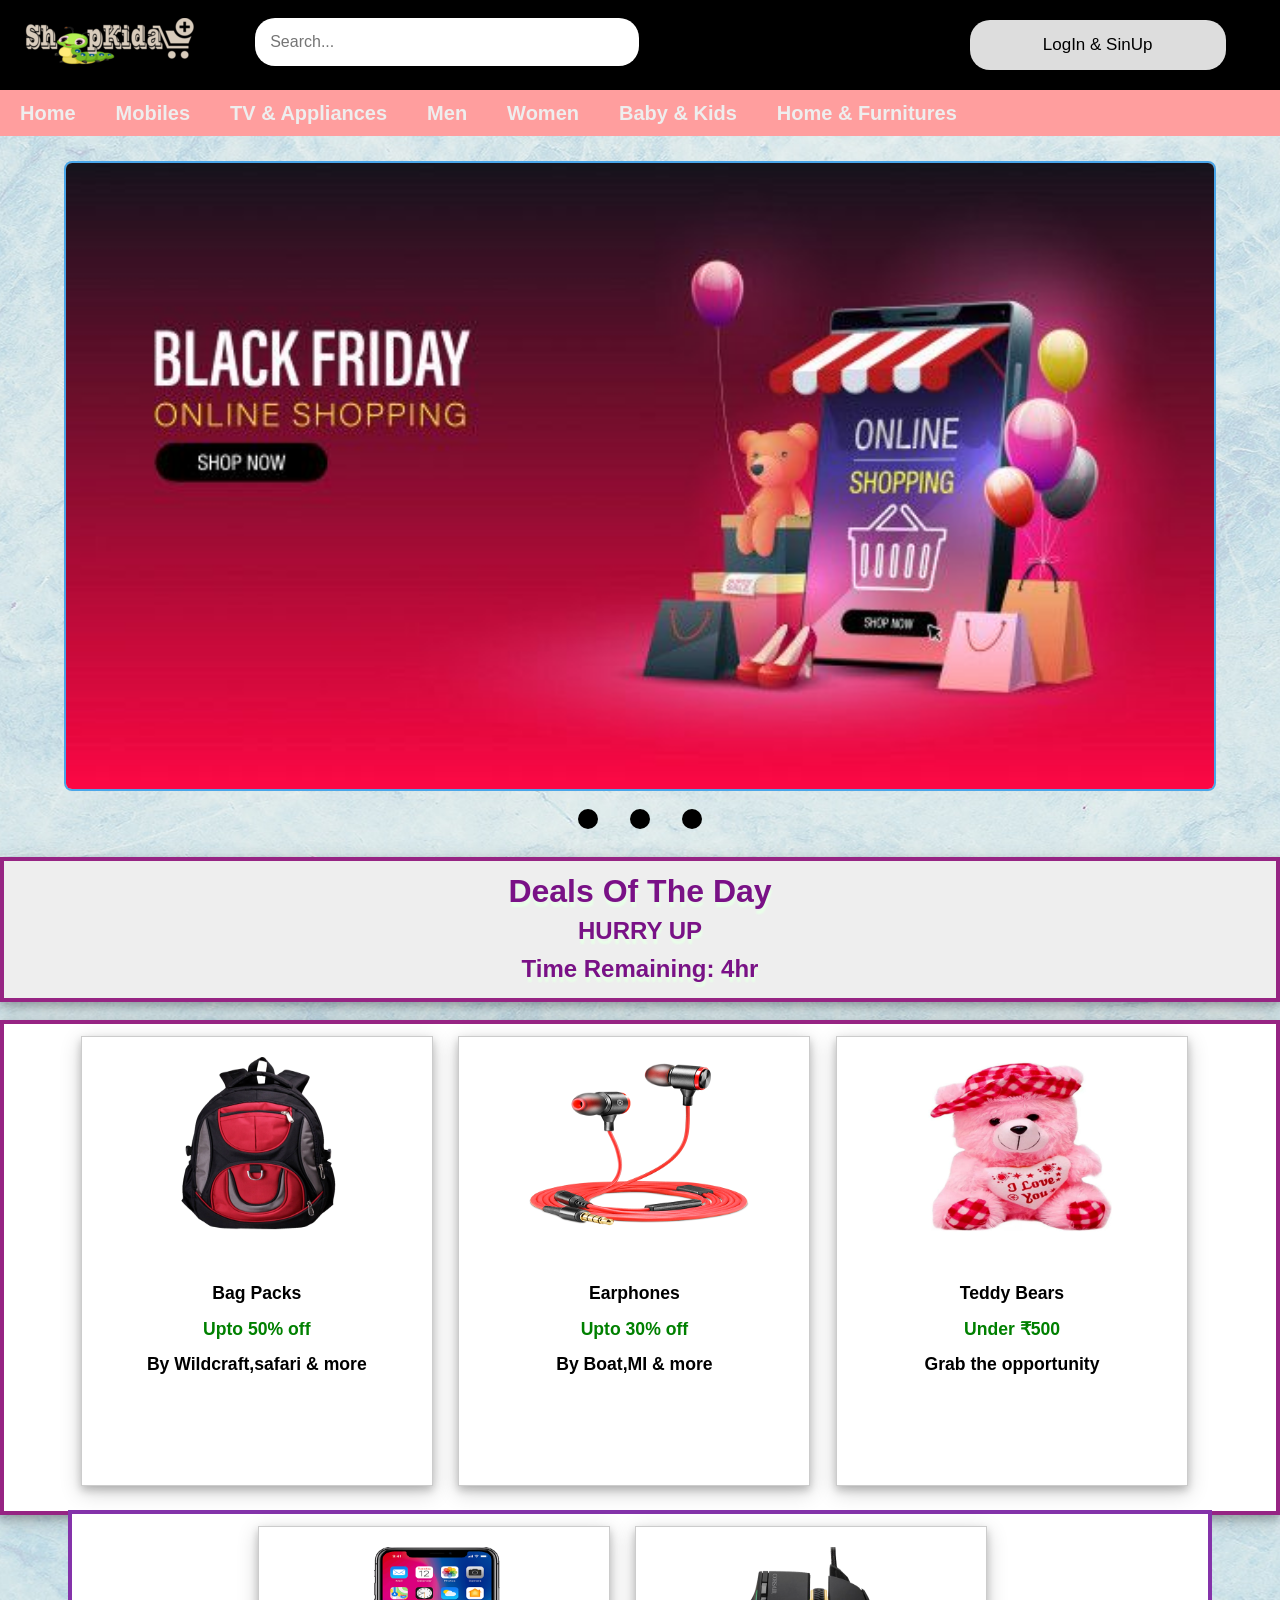
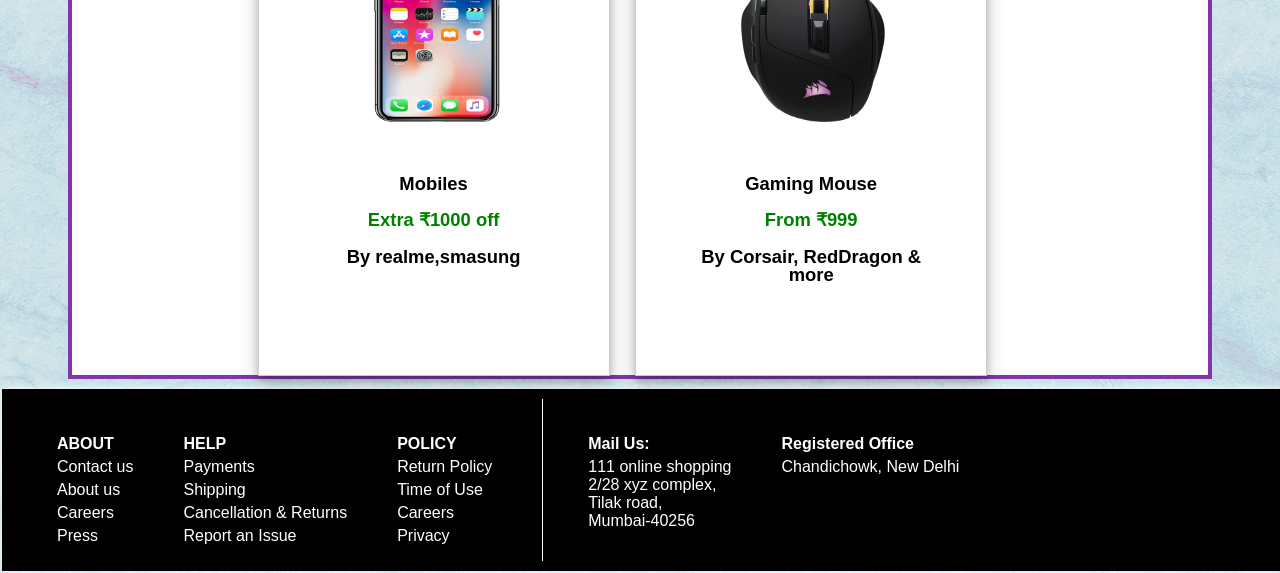
<file: index.html>
<!DOCTYPE html>
<html>
  <head>
    <meta charset="utf-8">
    <meta name="viewport" content="width=device-width, initial-scale=1.0">
    <meta http-equiv="X-UA-Compatible" content="ie=edge" >
    <title>ShopKida</title>
    <link href="style.css" rel="stylesheet" type="text/css" >
    
    <link href="slider.css" rel="stylesheet" type="text/css" >
   
    <link href="responsivestyle.css" rel="stylesheet" type="text/css" >

    <link rel="stylesheet" href="font-awesome-4.7.0/css/font-awesome.min.css">
     
  </head>
  
  <body>
     <section class="head">
      <header>
        <div class="mainnav">
          <a  href="index.html"><img src="mbimgs/bggold.png" alt="hshf"></a>
          <div class="search-container2">
              <button type="submit">LogIn & SinUp</button>
            
          </div>
          <div class="search-container">  
            <input type="text" placeholder="Search..." name="search">
          </div>
        </div>
    </header>
       <div class="topnav" id="myTopnav">
        <a href="index.html" class="active">Home</a>
        <a href="dummy.html">Mobiles</a>
        <a href = "dummy.html">TV & Appliances</a>
        <a href = "dummy.html">Men</a>
        <a href = "dummy.html">Women</a>
        <a href = "dummy.html">Baby & Kids</a>
        <a href = "dummy.html">Home & Furnitures</a>
        <a href="javascript:void(0);" class="icon" onclick="myFunction()">
          <i class="fa fa-bars"></i>
        </a>
      </div>
    

    </section>



    <!--------------------------Slider------------------------------>
    
    <div class="container">
      <div class="slideContainer">
        <div class="slides slide1">
          <img src="mbimgs/flipkart png/bg2.jpg" >
        </div>

        <div class=" slides slide2">
          <img src="mbimgs/flipkart png/bg4.png" alt="">
        </div>

        <div class="slides slide3">
          <img src="mbimgs/flipkart png/bg5.png" alt="">
        </div>
      </div>

      <div class="dotContainer">
        <div class="dots dot1" dataid='0'></div>
        <div class="dots dot2" dataid='1'></div>
        <div class="dots dot3" dataid='2'></div>
      </div>
    </div>





  


    <br>
    <div class="deal">
        <h1>Deals Of The Day</h1>
        <h2 >HURRY UP</h2>
        <h2 id="demo"></h2>
    </div>  
 
   <section class="maindeals">
     <div class="box1">
       <a href="dummy.html"><img src="mbimgs/flipkart png/bag1.png" class="zoom"></a>
       <a href="dummy.html"><p>Bag Packs</p></a>
       <a href="dummy.html"><p><font color="green">Upto 50% off</font></p></a>
       <a href="dummy.html"><p>By Wildcraft,safari & more</p></a>
     </div>
     <div class="box1">
       <a href="dummy.html"><img src="mbimgs/flipkart png/earphone2.png" class="zoom"></a>
       <a href="dummy.html"><p>Earphones</p></a>
       <a href="dummy.html"><p><font color="green">Upto 30% off</font></p></a>
       <a href="dummy.html"><p>By Boat,MI & more </p></a>
     </div>
     <div class="box1">
       <a href="dummy.html"><img src="mbimgs/flipkart png/teddy4.png" class="zoom"></a>
       <a href="dummy.html"><p>Teddy Bears</p></a>
       <a href="dummy.html"><p><font color="green">Under ₹500</font></p></a>
       <a href="dummy.html"><p>Grab the opportunity</p></a>
     </div>
     <div class="maindeals2">
     <div class="box2">
       <a href="dummy.html"><img src="mbimgs/flipkart png/mobile1.png" class="zoom"></a>
       <a href="dummy.html"><p>Mobiles</p></a>
       <a href="dummy.html"><p><font color="green">Extra ₹1000 off</font></p></a>
       <a href="dummy.html"><p>By realme,smasung</p></a>
     </div>
     <div class="box2">
       <a href="dummy.html"><img src="mbimgs/flipkart png/mouse5.png" class="zoom"></a>
       <a href="dummy.html"><p>Gaming Mouse</p></a>
       <a href="dummy.html"><p><font color="green">From ₹999</font></p></a>
       <a href="dummy.html"><p>By Corsair, RedDragon & more</p></a>
     </div>
     </div>

   </section> 

  
  

   <!------------------------footer-------------------------------------->
     
   
    <footer class="foot">
      <div class="about">
      <ul>
        <li><b>ABOUT</b></li>
        <li>Contact us</li>
        <li>About us</li>
        <li>Careers</li>
        <li>Press</li>
      </ul>
      </div>

      <div class="help">

      <ul>
        <li><b>HELP</b></li>
         <li>Payments</li>
         <li>Shipping</li>
         <li>Cancellation & Returns</li>
         <li>Report an Issue</li>
       
      </ul>
      </div>

      <div class="policy">
        <ul>
          <li><b>POLICY</b></li>
           <li>Return Policy</li>
           <li>Time of Use</li>
           <li>Careers</li>
           <li>Privacy</li>
         
        </ul>
      </div>
      
      <div class="mail">
        <ul>
          <li><b>Mail Us:</b></li>
            <li>111 online shopping<br>2/28 xyz complex,<br>Tilak road,<br>Mumbai-40256</li>
        
        </ul>
      </div>
      
      <div class="office">
        <ul>
          <li><b>Registered Office</b></li>
            <li>Chandichowk, New Delhi</li>
        </ul>
        
      </div>

    
    </footer>


    <script>
     
      var d = new Date();
      var x = setInterval(function() {
        var d = new Date();
        var n = d.getHours();
        var m = 24-n;      
        document.getElementById("demo").innerHTML = "Time Remaining: "+ m + "hr ";
        if (m < 0) {
          clearInterval(x);
          document.getElementById("demo").innerHTML = "EXPIRED";
        }
      }, 1000);
    </script>
    <script src="slider.js"></script>
  
  </body>
</html>
</file>
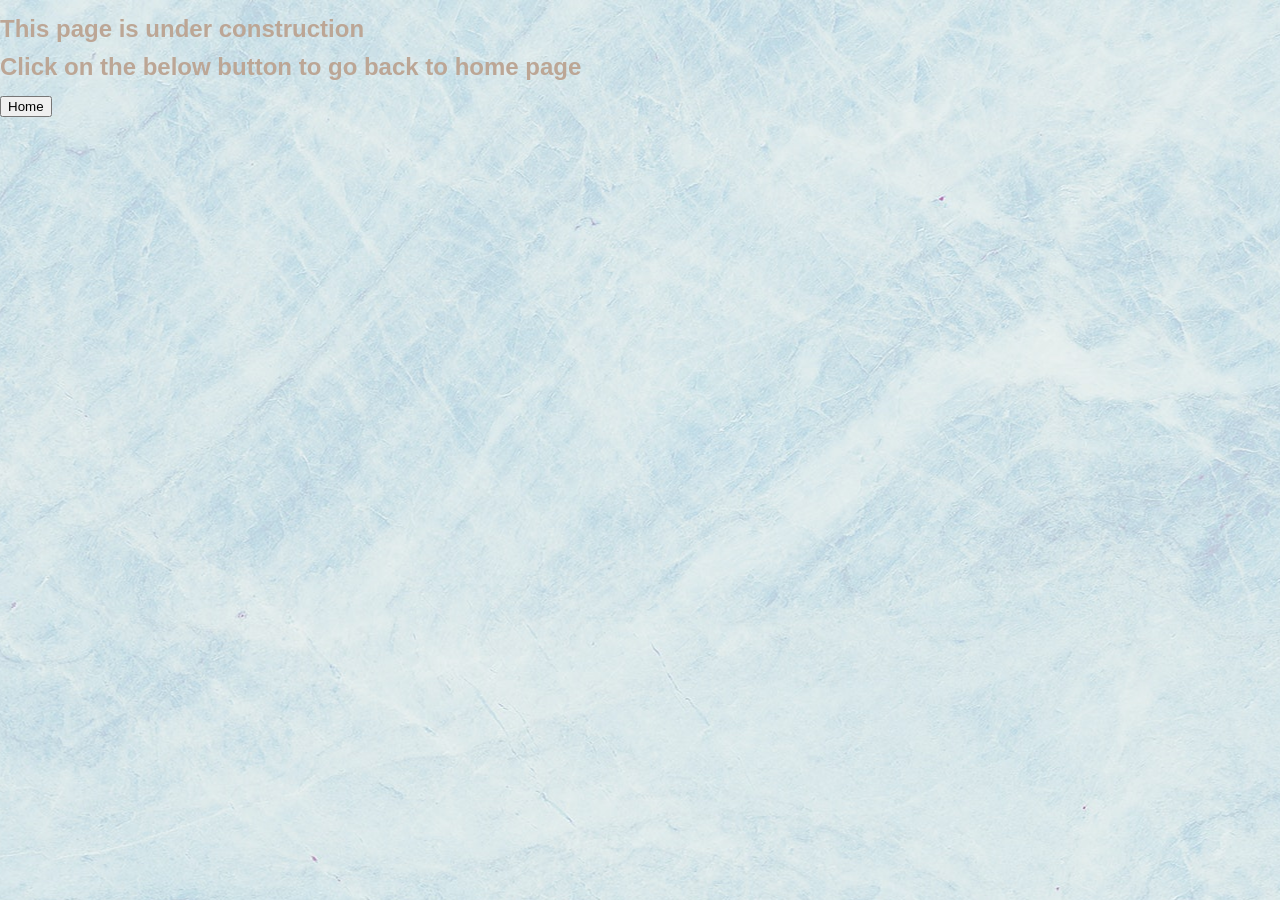
<file: dummy.html>
<!DOCTYPE html>
<html>
  <head>
    <link href="style.css" rel="stylesheet" type="text/css" />
    <title>
      Dummy Page
    </title>
  </head>

  <body>
    <h2>This page is under construction</h2>
    <h2>Click on the below button to go back to home page</h2>
    <a href="index.html">
      <button id="home">Home</button>
    </a>
  </body>
</html>
</file>
<file: style.css>
body{
   margin: 0;
  font-family: Arial, Helvetica, sans-serif;
  width:100%;
  
  background: url("mbimgs/flipkart png/bg3.jpg") center top #37271c;
    font-family: Tahoma, Geneva, sans-serif;
    font-size: 100%;
    line-height: 1.125em;
    color: #bca695;
  }
  * {box-sizing: border-box;}
.head{
  top: 0;
  height: auto;
  z-index: 5;
  position: fixed;
  width: 100%;
  max-width: 100vw; 
}
header{
  top:0;
  margin: 0;
  z-index: 5;
}

.mainnav {
  overflow: hidden;
  background: #000000;
  display: block;
  min-width: 100vw;
  width: 100%;
}

.mainnav a {
  float: left;
  display: block;
  color: black;
  text-align: center;
  padding: 2vh;
}

.mainnav a:hover {
  background-color: rgb(58, 28, 112);
  
}
.mainnav .search-container {
  float: left;
  padding-left: 15vw;
  padding-top:16px;  
}
.mainnav .search-container2{
  float: right;
  padding-right:10vw;
  padding-top:16px;
}

.mainnav input[type=text] {
  padding: 15px;
  margin-top: 2px;
  font-size: 1rem;
  border: none;
  border-radius:20px;
  width: 30vw;
}

.mainnav .search-container2 button {
  float: right;
  padding: 15px;
  margin-top: 2px;
  margin-right: 16px;
  background: #ddd;
  font-size: 17px;
  border: none;
  border-radius: 20px;
  cursor: pointer;
  width:10vw;
}



@media screen and (min-width: 320px) and (max-width: 767px) {
  
  .mainnav .search-container {
    float: none;
    padding-left: 0;
    padding-top:0;
  }
  .mainnav .search-container2{
 
  padding-right:0;
  padding-top:2vh;
  
  
}

.mainnav a img {
  
  padding-top:1vh;
  text-decoration: none;
  width: 100px;
  
}
   .mainnav input[type=text] {
    float: none;
    display: block;
    text-align: left;
    width: 100%;
    margin: 0;
    padding: 14px;
    border-radius: 0;
  }
  .mainnav input[type=text] {
    border: 1px solid #ccc;  
  }
  .mainnav .search-container2 button {
  float: right;
  padding:4px;
  height: 3vh;
  margin-right: 10vw;
  background: #ddd;
  font-size: 0.5rem;
  border: none;
  border-radius: 10px;
  cursor: pointer;
  width:30vw;
}
}

@media screen and (min-width: 768px) and (max-width: 1439px){
.mainnav .search-container {
  float: left;
  padding-left: 1.5vw;
  padding-top:16px;  
}
  .mainnav .search-container2{
 
  padding-right:3vw;
  padding-top:2vh;
  
  
}


 .mainnav .search-container2 button {
  float: left;
 
  margin-top: 2px;
  margin-right: 16px;
  background: #ddd;
  font-size: 17px;
  border: none;
  border-radius: 20px;
  cursor: pointer;
  width:20vw;
}


}


.topnav {
  overflow: hidden;
  background-color: #ff9e9e;
  
  position: fixed;
   min-width: 100vw;
  width: 100%;
}

.topnav a {
  float: left;
  display: block;
  color: #eee;
  text-align: center;
  padding: 14px 16px;
  text-decoration: none;
  font-size: 17px;
}

.topnav a:hover {
  background-color: #f09090;
  color: #272343;
}

.topnav a.active {
  background-color: #ff9e9e;
  color:#eee;
}

.topnav .icon {
  display: none;
}

@media screen and (min-width: 320px) and (max-width: 767px) {
  .topnav a:not(:first-child) {display: none;}
  .topnav a.icon {
    float: left;
    display: block;
  }
  
}

@media screen and (min-width: 768px) and (max-width: 1023px) {
  .topnav a:not(:first-child) {display: none;}
  .topnav a.icon {
    float: left;
    display: block;
  }
 
}
@media screen and (max-width: 769px) {
  .topnav.responsive {position: relative;}
  .topnav.responsive .icon {
    position: absolute;
    right: 0;
    top: 0;
  }
  .topnav.responsive a {
    float: none;
    display: block;
    text-align: left;
  }
}


/*....................Deal............*/

.zoom:hover{
  transition: transform 0.6s;
  transform: scale(1.20);
  cursor: zoom-in;
}

.deal h1, .deal h2{
  text-align: center;
  text-shadow: 1px 5px 2px #e8ffe8;
 
}
.deal{
  box-shadow: 0 4px 8px 0 rgba(0, 0, 0, 0.2), 0 6px 20px 0 rgba(0, 0, 0, 0.19);
  width: 100%;
  max-width: 100vw;
  color: #791286;
  background: #eeeeee;
  border: 4px solid #962483;
  animation: animate 20s infinite;
}

@keyframes animate{
  0%{
    background-image: linear-gradient(to bottom right, #f37ab8, yellow); 
  }
  25%{
    background-image: linear-gradient(to bottom right, #00e0ff, yellow); 
  }
  50%{
    background-image: linear-gradient(to bottom right,  #6ff33b, yellow);
  }
  75%{
    background-image: linear-gradient(to bottom right,#e79435, yellow);
  }
  100%{
    background-image: linear-gradient(to bottom right, #c575da, yellow);
  }
    
}


/*.......................footer.....................*/

footer{

  width: inherit;
  height: 150px;
  background-color: #000000;
  
  bottom: 0;
 
  box-shadow: 0px 0px 10px 0px white;
  text-align: left;

}

footer div{
  
  float: left;
  color: white;
  padding-left: 70px;
  padding-right: 70px;
  
}

footer ul{
  list-style: none;
  padding-top: 5px;
  
}

footer ul li{
  padding-top: 5px;
}

footer .policy{
  border-right: 2px solid #84a9ac;
}

/*......................deals box..........................*/
.maindeals{
  box-shadow: 0 4px 8px 0 rgba(0, 0, 0, 0.2), 0 6px 20px 0 rgba(0, 0, 0, 0.19);
  border: 4px solid #962483;
  width: 100%;
  max-width: 100vw;
  background-color: white;
  height: 55vh;
  padding: 0 6vw 0 6vw;
  margin-block-start: 2vh;
  margin-block-end: 2vh;
}
.box1 , .box2{
  box-shadow: 0 4px 8px 0 rgba(0, 0, 0, 0.2), 0 6px 20px 0 rgba(0, 0, 0, 0.19);
  display: block;
  padding-left: 50px;
  padding-right: 50px;
  border: 1px solid #ccc;
  background-color: white;
  width: 15vw;
  margin-top: 2px; 
  height: 50vh;
  float: left;
  margin: 1vw;
  
}

.box1 img, .box2 img{
  height: 25vh;
  padding-top: 20px;
  width: 100%;
  padding-bottom: 30px;
  
}

.box1 a , .box2 a{
  text-decoration: none;
  font-weight: bold;
  color: black;
  font-size: 1.10rem;
  text-align: center;
}
</file>
<file: slider.css>
.container {
  display: grid;
  justify-content: center;
  align-items: center;
  margin: 9vh 0 10px 0;
}

.slideContainer {
  border: 2px solid #49a6e9;
  width: 90vw;
  height: 70vh;
  max-width: 80rem;
  position: relative;
  margin-top: 5rem;
  border-radius: 0.5rem;
  overflow: hidden;
}

.slideContainer img {
 width: 90vw;
 max-width: 80rem;
 height: 70vh;
}




.dotContainer {
  display: flex;
  justify-content: center;
  align-items: center;
  margin-top: 2vh
}

.dot1,
.dot2,
.dot3 {
  margin: auto 1rem;
  width: 20px;
  height: 20px;
  border-radius: 50%;
  background-color: black;
  cursor: pointer;
}
.dot1:active, .dot2:active, .dot3:active{
    background-color: palevioletred;
    
}
</file>
<file: responsivestyle.css>
@media (min-width: 320px) and (max-width: 767px){
 
.head{
  height: auto;
}

.maindeals{

  width: 100%;
  max-width: 100vw;
  background-color: white;
  height:100%;
  max-height: auto;
  padding: 0 ;
  
}
.box1, .box2 {
  display: block;
  padding-left: 50px;
  padding-right: 50px;
  border: 1px solid #ccc;
  background-color: white;
  width: auto;
  margin-top: 2px; 
  height: 100%;
  max-height: auto;
  float: none;
  margin: auto;
  
}

.box1 img, .box2 img{
  height: 100%;
  max-height: auto;
  padding-top: 20px;
  width: 100%;
  padding-bottom: 30px;
  
}

.deal{
  width: auto;
}

footer{ 
  height: inherit;
  width: auto;
  background-color: #000000;
  text-align: center;
}

footer div{
  float: none;
}
footer .policy{
  border-right: none; 
  border-bottom: 4px solid white;
}


}

@media (min-width: 768px) and (max-width: 1023px){
  header table tr .col, .logo1 {
    width: 150px;
  }
  .cart{
    font-size: 1.5em;
    padding-top: 20px;
  }
  .topnav a {
 
  font-size: 20px;
  font-weight: bolder;
}

 footer{
  padding: 0px;
  display: table;
  height: inherit;
  font-size: 12px;
  background-color: #000000;
  text-align: left;
  margin: 2px;
}
footer div{
  float:left;
  color: white;
  padding-left: 0px;
  padding-right: 0px; 
}
footer ul{
  list-style: none;
  padding-top: 15px; 
}
footer ul li{
  padding-top: 5px;
}
footer .policy{
  padding-right: 50px;
  border-right: 1px solid white;
}
  
}

@media screen and (min-width: 1024px) {
    .topnav a {
  float: left;
  display: block;
  color:#eee;
  text-align: center;
  padding: 14px 20px;
  text-decoration: none;
  font-size: 20px;
  font-weight: bolder;
}

   footer{
  padding: 10px;
  display: table;
  height: inherit;
  
  background-color: #000000;
  text-align: left;
  margin: 2px;
}
footer div{
  float:left;
  color: white;
  padding-left: 5px;
  padding-right: 5px; 
}
footer ul{
  list-style: none;
  padding-top: 15px; 
}
footer ul li{
  padding-top: 5px;
}
footer .policy{
  padding-right: 50px;
  border-right: 1px solid white;
}
}


@media (min-width: 768px) and (max-width: 1299px){
.maindeals{ 
  width: 100%;
  max-width: 100vw;
  background-color: white;
  height:55vh;
  padding: 0 5vw 0 5vw ;
  
}
.box1{
  width: 27.5vw;
}
.maindeals2{
  border: 4px solid rgb(132, 51, 170);
  width: 100%;
  max-width: 100vw;
  background-color: white;
  height:52.2vh;
  max-height: 54vh;
  margin-top: 54vh;
  padding: 0 13.5vw 0 13.5vw;
  text-align: center;
}
.box2 {
  display: block;
  padding-left: 50px;
  padding-right: 50px;
  border: 1px solid #ccc;
  background-color: white;
  width: 27.5vw;
  margin-top: 2px; 
  height: 50vh;
  float: left;
  margin: 1vw;
  
}

.box2 img{
  height: 25vh;
  padding-top: 20px;
  width: 100%;
  padding-bottom: 30px;
  
}

.box2 a {
  text-decoration: none;
  font-weight: bold;
  color: black;
  font-size: 1.15rem;
  text-align: center;
}

}

@media screen and (min-width: 1637px) {
 .foot{
   font-size: 1.3rem; 
   padding: 0 15vw;
   text-align: left;
}
}
</file>
